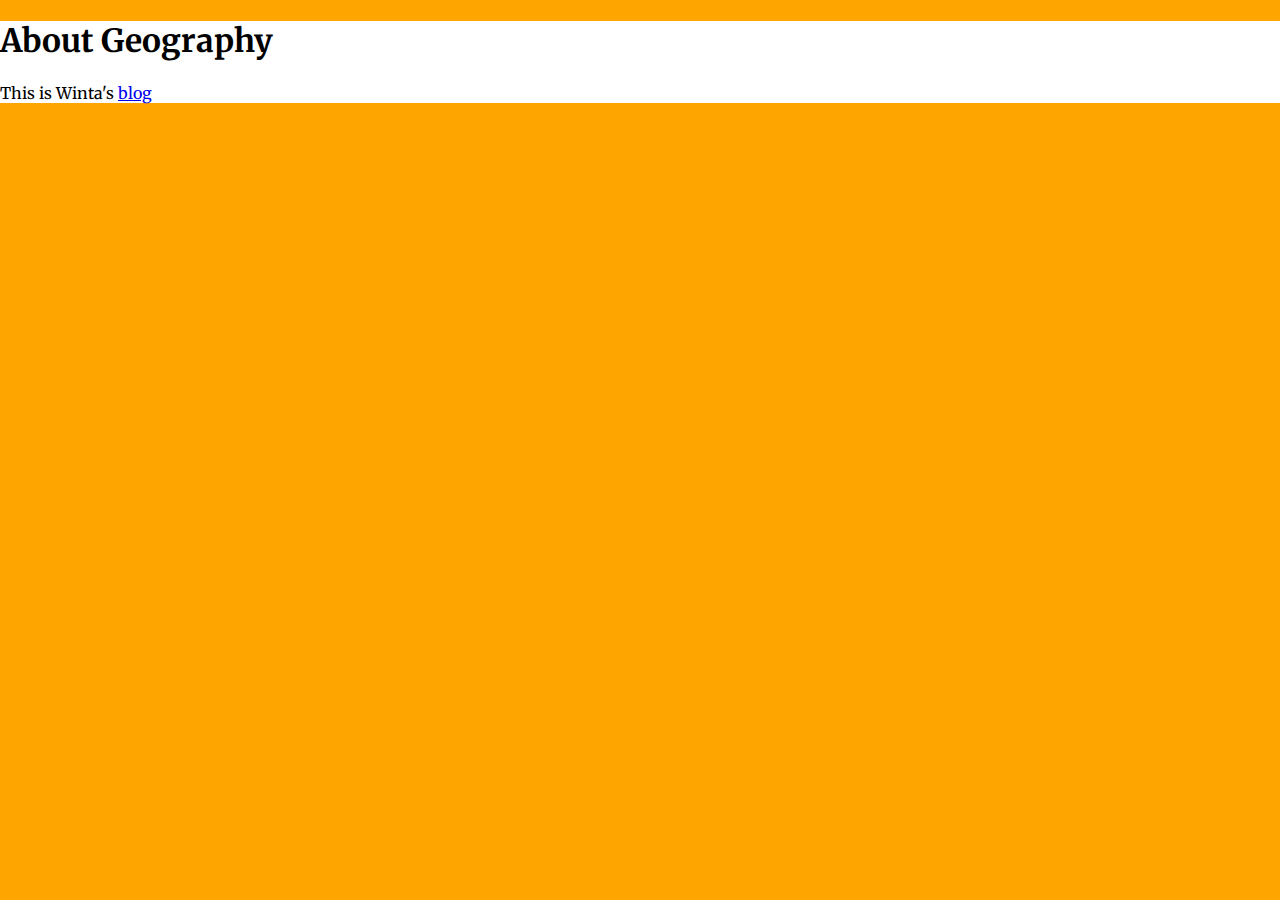
<file: geography.html>
<!DOCTYPE html>
<html lang="en">
<head>
  <meta charset="UTF-8">
  <meta name="viewport" content="width=device-width, initial-scale=1.0">
  <meta http-equiv="X-UA-Compatible" content="ie=edge">
  <link href="https://fonts.googleapis.com/css?family=Merriweather" rel="stylesheet" >
  <link rel="stylesheet" href="geographyproject.css">
  <title>Document</title>
</head>
<body>
  <header>
    <h1 id="logo">About Geography</h1>
    <p>This is Winta's <a href="index.html">blog</a></p>
  </header>
</body>
</html>
</file>
<file: geographyproject.css>
body {
  margin: 0px;
  padding: 0px;
  background-color:orange;
  font-family: 'Merriweather', serif;
}

header {
  background-color: white;
}

section {
  width: 65%;
  display: inline-block;
  margin-right: 20px;
}

article {
  width: auto;
}

/*article > img {
  width: 50%;
}*/

aside {
  background-color: blue;
  width: 30%;
  display: inline-block;
  float: right;
}
</file>
